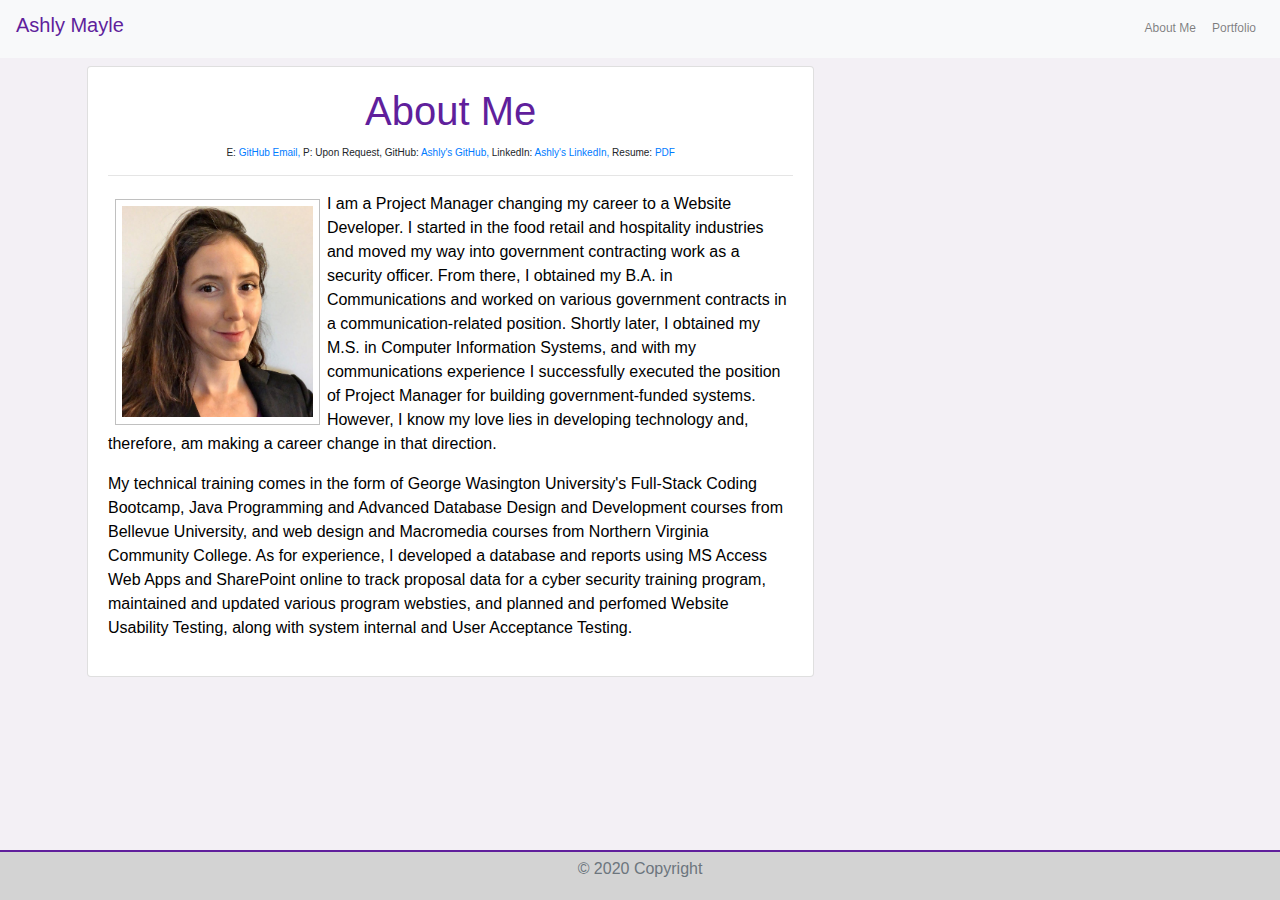
<file: index.html>
<!DOCTYPE html>
<html lang="en-us">


<head>
  <meta charset="UTF-8" />
  <meta name="viewport" content="width=device-width, initial-scale=1, shrink-to-fit=no">

  <link rel="stylesheet" href="https://stackpath.bootstrapcdn.com/bootstrap/4.4.1/css/bootstrap.min.css"
    integrity="sha384-Vkoo8x4CGsO3+Hhxv8T/Q5PaXtkKtu6ug5TOeNV6gBiFeWPGFN9MuhOf23Q9Ifjh" crossorigin="anonymous" />

  <link rel="stylesheet" href="./Assets/style.css">


  <title>Ashly Mayle</title>




  <!--Navbar-->
  <nav class="navbar navbar-expand-lg navbar-light bg-light">
    <a class="navbar-brand" href="./index.html">
      <h2>Ashly Mayle</h2>
    </a>


    <button class="navbar-toggler" type="button" data-toggle="collapse" data-target="#navbarSupportedContent"
      aria-controls="navbarSupportedContent" aria-expanded="false" aria-label="Toggle navigation">
      <span class="navbar-toggler-icon"></span>
    </button>
    <div class="collapse navbar-collapse" id="navbarSupportedContent">
      <ul class="navbar-nav ml-auto topnav-right">
        <li class="nav-item">
          <a class="nav-link" href="./index.html">About Me</a>
        </li>
        <li class="nav-item">
          <a class="nav-link" href="./Assets/portfolio.html">Portfolio</a>
        </li>
        <!-- <li class="nav-item">
          <a class="nav-link" href="./Assets/contact.html">Contact</a>
        </li> -->
      </ul>
    </div>
  </nav>
  <!-- </nav> -->
  <!-- End Nav bar -->

</head>

<body>



  <div class="container">
    <div class="row"></div>
    <div class="col-md-8">
      <div class="card mt-2">
        <div class="card-body">
          <h1 class="card-title">About Me</h1>
          <h3>
            E: <a href="mailto:68360119+infiernodeashly@users.noreply.github.com"> GitHub Email, </a>

            P: Upon Request,

            GitHub: <a href="https://github.com/infiernodeashly" target="_blank">Ashly's GitHub, </a>
            LinkedIn: <a href="https://www.linkedin.com/in/ashly-mayle/" target="_blank">Ashly's LinkedIn, </a>
            Resume: <a href="Assets/Images/Ashly Mayle - Technical Resume.pdf" target="_blank"> PDF</a>
          </h3>
          <hr>
          </hr>



          <div class="row">
            <div class="col-md-12">
              <figure>
                <p><img src="Assets/Images/Headshot2.jpg" alt="Placeholder" align="left" class="headimg ">

                  <!-- <figcaption>E: <a href="mailto:68360119+infiernodeashly@users.noreply.github.com">GitHub Email</a>
                </figcaption>
                <figcaption>P: Upon Request </figcaption>
                <figcaption>GitHub: <a href="https://github.com/infiernodeashly" target="_blank">Ashly's GitHub </a>
                </figcaption>
                <figcaption>LinkedIn: <a href="https://www.linkedin.com/in/ashly-mayle/" target="_blank">Ashly's
                    LinkedIn </a></figcaption>
                <figcaption>Resume: <a href="Assets/Images/Ashly Mayle - Technical Resume.pdf" target="_blank">
                    PDF</a>
                </figcaption> -->
              </figure>
              <p> I am a Project Manager changing my career to a Website Developer. I started in the food
                retail and hospitality industries and moved my way into government contracting work as a
                security officer. From there, I obtained my B.A. in Communications and worked on various
                government contracts in a communication-related position. Shortly later, I obtained my M.S.
                in Computer Information Systems, and with my communications experience I successfully executed
                the position of Project Manager for building government-funded systems. However, I know my love
                lies in developing technology and, therefore, am making a career change in that direction.

              </p>

            </div>
          </div>
          <div class="row">
            <div class="col-md-12">
              <p> My technical training comes in the form of George Wasington University's Full-Stack Coding Bootcamp,
                Java Programming and Advanced Database
                Design and Development courses from Bellevue University, and web design and Macromedia courses from
                Northern Virginia Community
                College. As for experience, I developed a database and reports using MS Access Web Apps and SharePoint
                online to track proposal data
                for a cyber security training program, maintained and updated various program websties, and planned
                and
                perfomed
                Website Usability Testing, along with system internal and User Acceptance Testing.

              </p>
              </p>
            </div>
          </div>



        </div>
      </div>
    </div>

  </div>
  </div>
  </div>

  <footer class="footer">

    <div class="container">
      <p class="text-muted">© 2020 Copyright </p>
    </div>
  </footer>

  <!-- jQuery CDN -->
  <script src="https://ajax.googleapis.com/ajax/libs/jquery/1.11.3/jquery.min.js"></script>

  <script src="https://cdnjs.cloudflare.com/ajax/libs/popper.js/1.14.3/umd/popper.min.js"></script>

  <!-- Bootstrap JavaScript CDN -->
  <script src="https://maxcdn.bootstrapcdn.com/bootstrap/4.0.0/js/bootstrap.min.js"></script>







</body>

</html>






<!-- https://stackoverflow.com/questions/28824725/how-to-use-bootstrap-whilst-maintaining-semantic-html-markup -->
</file>
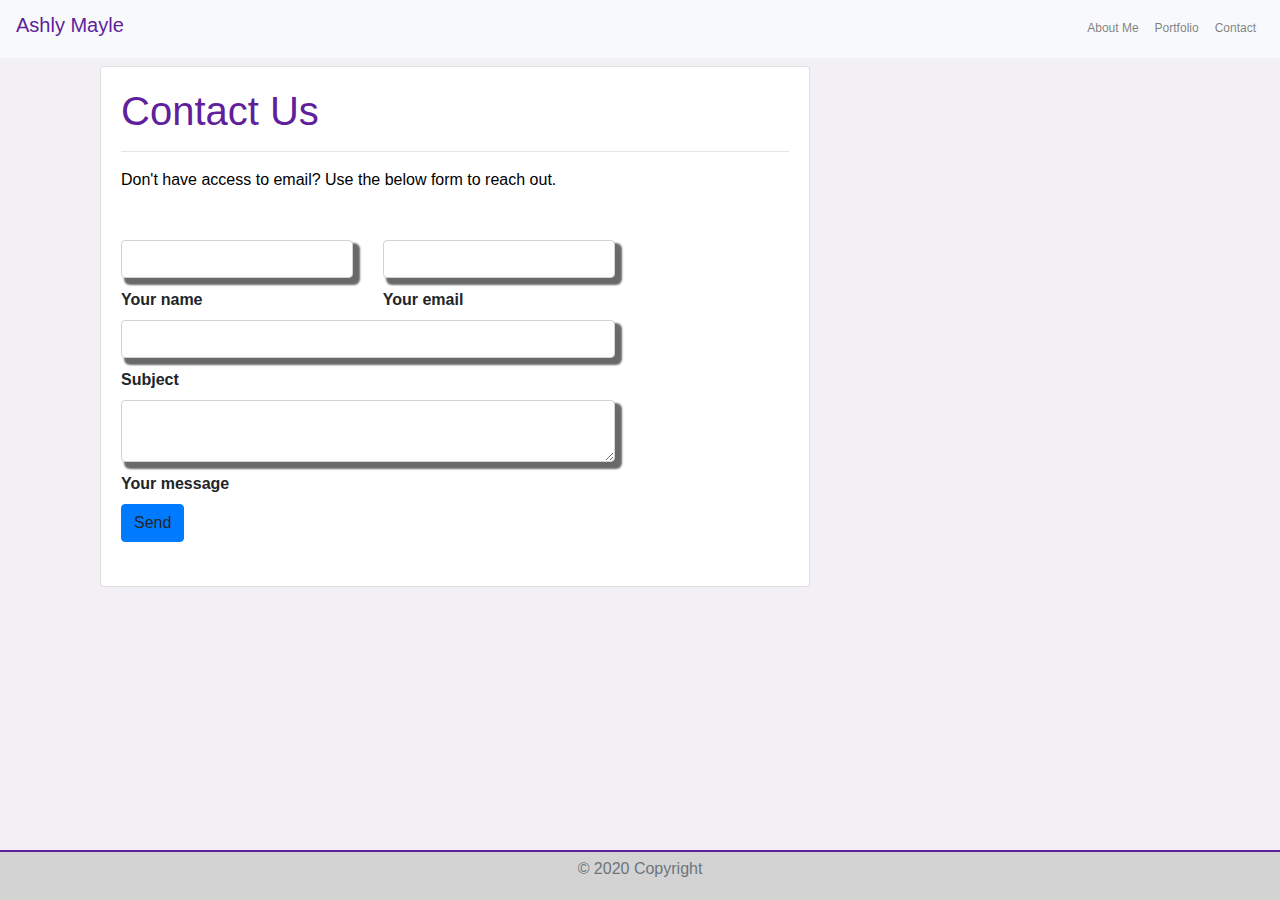
<file: contact.html>
<!DOCTYPE html>
<html lang="en-us">


<head>
    <meta charset="UTF-8" />
    <meta name="viewport" content="width=device-width, initial-scale=1, shrink-to-fit=no">

    <link
    rel="stylesheet"
    href="https://stackpath.bootstrapcdn.com/bootstrap/4.4.1/css/bootstrap.min.css"
    integrity="sha384-Vkoo8x4CGsO3+Hhxv8T/Q5PaXtkKtu6ug5TOeNV6gBiFeWPGFN9MuhOf23Q9Ifjh"
    crossorigin="anonymous"
  />
  
  <link rel="stylesheet" href="./style.css">
  
  <title>Ashly Mayle</title>
</head>

<body>

   <!-- Nav Bar -->

   <nav class="navbar navbar-expand-lg navbar-light bg-light">
    <a class="navbar-brand" href="./index.html"><h2>Ashly Mayle</h2></a>

    
    <button class="navbar-toggler" type="button" data-toggle="collapse" data-target="#navbarSupportedContent"
      aria-controls="navbarSupportedContent" aria-expanded="false" aria-label="Toggle navigation">
      <span class="navbar-toggler-icon"></span>
    </button>
    <div class="collapse navbar-collapse" id="navbarSupportedContent">
      <ul class="navbar-nav ml-auto topnav-right">
        <li class="nav-item">
          <a class="nav-link" href="./index.html">About Me</a>
        </li>
        <li class="nav-item">
          <a class="nav-link" href="./portfolio.html">Portfolio</a>
        </li>
        <li class="nav-item">
          <a class="nav-link" href="./contact.html">Contact</a>
        </li>
      </ul>
    </div>
  </nav>
<!-- </nav> -->
<!-- End Nav bar -->

    
        
    
    
      
    <div class="container">
        <div class="row"></div>
          <div class="col-md-8">
            <div class="card mt-2">
                <div class="card-body">
                    <h1 class="card-title">Contact Us</h1>
                    <hr></hr>
    

   <!--Section: Contact v.2-->
<section class="mb-4">

  
    <p class="text-left w-responsive mx-auto mb-5">Don't have access to email? Use the below form to reach out.</p>

    <div class="row">

        <!--Grid column-->
        <div class="col-md-9 mb-md-0 mb-5">
            <form id="contact-form" name="contact-form" action="mail.php" method="POST">

                <!--Grid row-->
                <div class="row">

                    <!--Grid column-->
                    <div class="col-md-6">
                        <div class="md-form mb-0">
                            <input type="text" id="name" name="name" class="form-control">
                            <label for="name" class="">Your name</label>
                        </div>
                    </div>
                    <!--Grid column-->

                    <!--Grid column-->
                    <div class="col-md-6">
                        <div class="md-form mb-0">
                            <input type="text" id="email" name="email" class="form-control">
                            <label for="email" class="">Your email</label>
                        </div>
                    </div>
                    <!--Grid column-->

                </div>
                <!--Grid row-->

                <!--Grid row-->
                <div class="row">
                    <div class="col-md-12">
                        <div class="md-form mb-0">
                            <input type="text" id="subject" name="subject" class="form-control">
                            <label for="subject" class="">Subject</label>
                        </div>
                    </div>
                </div>
                <!--Grid row-->

                <!--Grid row-->
                <div class="row">

                    <!--Grid column-->
                    <div class="col-md-12">

                        <div class="md-form">
                            <textarea type="text" id="message" name="message" rows="2" class="form-control md-textarea"></textarea>
                            <label for="message">Your message</label>
                        </div>

                    </div>
                </div>
                <!--Grid row-->

            </form>

            <div class="text-center text-md-left">
                <a class="btn btn-primary" onclick="document.getElementById('contact-form').submit();">Send</a>
            </div>
            <div class="status"></div>
        </div>
        <!--Grid column-->

        <!--Grid column-->
        <!-- <div class="col-md-3 text-center">
            <ul class="list-unstyled mb-0">
                <li><i class="fas fa-map-marker-alt fa-2x"></i>
                    <p>San Francisco, CA 94126, USA</p>
                </li>

                <li><i class="fas fa-phone mt-4 fa-2x"></i>
                    <p>+ 01 234 567 89</p>
                </li>

                <li><i class="fas fa-envelope mt-4 fa-2x"></i>
                    <p>blabla@gmail.com</p>
                </li>
            </ul>
        </div> -->
        <!--Grid column-->

    </div>

</section>
<!--Section: Contact v.2-->

<footer class="footer">
    
  <div class="container">
    <p class="text-muted">© 2020 Copyright </p>
  </div>
 </footer>
   <!-- jQuery CDN -->
   <script src="https://ajax.googleapis.com/ajax/libs/jquery/1.11.3/jquery.min.js"></script>

   <script src="https://cdnjs.cloudflare.com/ajax/libs/popper.js/1.14.3/umd/popper.min.js"></script>
 
   <!-- Bootstrap JavaScript CDN -->
   <script src="https://maxcdn.bootstrapcdn.com/bootstrap/4.0.0/js/bootstrap.min.js"></script>
 
  
</body>

</html>
</file>
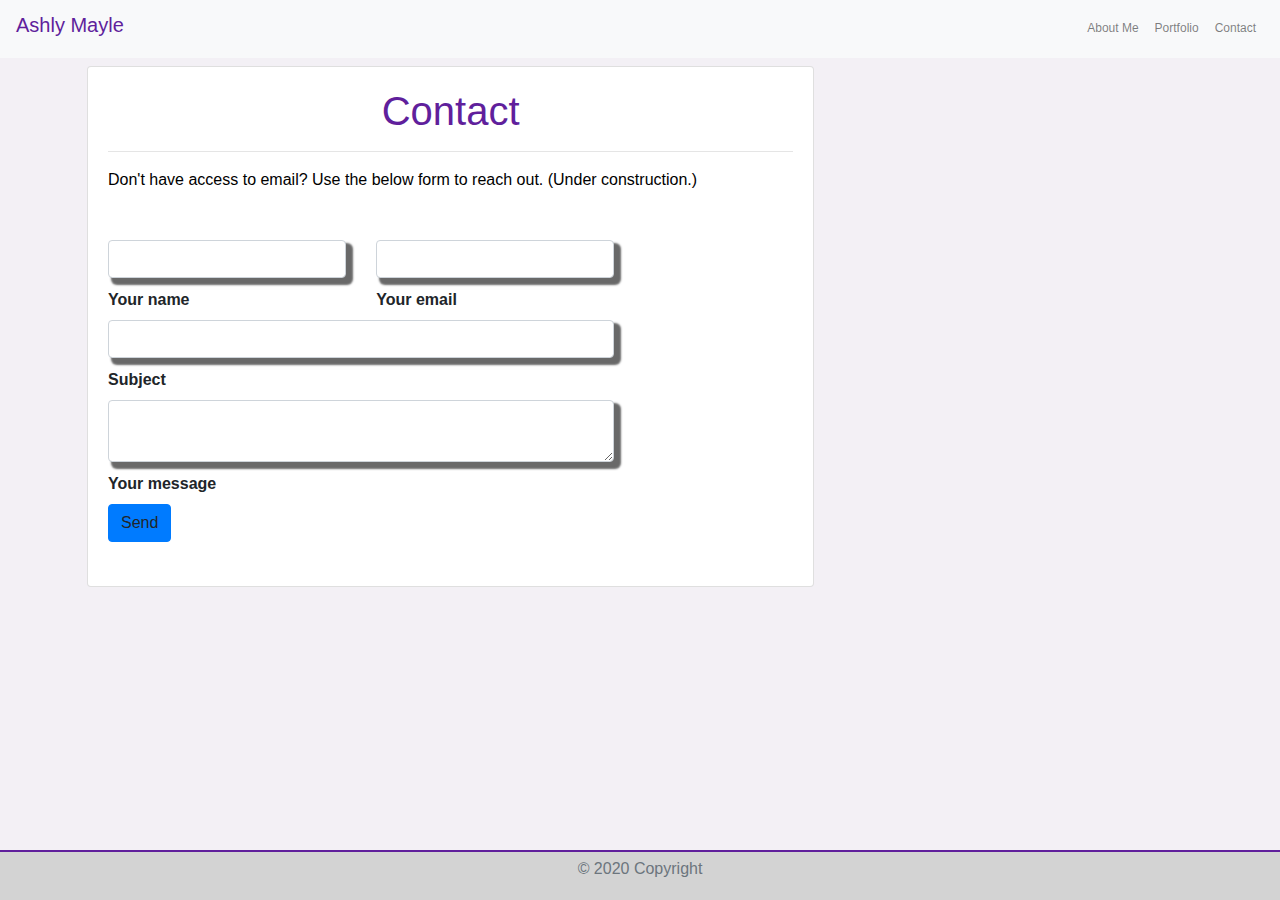
<file: Assets/contact.html>
<!DOCTYPE html>
<html lang="en-us">


<head>
  <meta charset="UTF-8" />
  <meta name="viewport" content="width=device-width, initial-scale=1, shrink-to-fit=no">

  <link rel="stylesheet" href="https://stackpath.bootstrapcdn.com/bootstrap/4.4.1/css/bootstrap.min.css"
    integrity="sha384-Vkoo8x4CGsO3+Hhxv8T/Q5PaXtkKtu6ug5TOeNV6gBiFeWPGFN9MuhOf23Q9Ifjh" crossorigin="anonymous" />

  <link rel="stylesheet" href="./style.css">

  <title>Ashly Mayle</title>
</head>

<body>

  <!-- Nav Bar -->

  <nav class="navbar navbar-expand-lg navbar-light bg-light">
    <a class="navbar-brand" href="./index.html">
      <h2>Ashly Mayle</h2>
    </a>


    <button class="navbar-toggler" type="button" data-toggle="collapse" data-target="#navbarSupportedContent"
      aria-controls="navbarSupportedContent" aria-expanded="false" aria-label="Toggle navigation">
      <span class="navbar-toggler-icon"></span>
    </button>
    <div class="collapse navbar-collapse" id="navbarSupportedContent">
      <ul class="navbar-nav ml-auto topnav-right">
        <li class="nav-item">
          <a class="nav-link" href="../index.html">About Me</a>
        </li>
        <li class="nav-item">
          <a class="nav-link" href="./portfolio.html">Portfolio</a>
        </li>
        <li class="nav-item">
          <a class="nav-link" href="./contact.html">Contact</a>
        </li>
      </ul>
    </div>
  </nav>
  <!-- </nav> -->
  <!-- End Nav bar -->






  <div class="container">
    <div class="row"></div>
    <div class="col-md-8">
      <div class="card mt-2">
        <div class="card-body">
          <h1 class="card-title">Contact</h1>
          <hr>
          </hr>


          <!--Section: Contact v.2-->
          <section class="mb-4">


            <p class="text-left w-responsive mx-auto mb-5">Don't have access to email? Use the below form to reach out.
              (Under construction.)</p>

            <div class="row">

              <!--Grid column-->
              <div class="col-md-9 mb-md-0 mb-5">
                <form id="contact-form" name="contact-form" action="mail.php" method="POST">

                  <!--Grid row-->
                  <div class="row">

                    <!--Grid column-->
                    <div class="col-md-6">
                      <div class="md-form mb-0">
                        <input type="text" id="name" name="name" class="form-control">
                        <label for="name" class="">Your name</label>
                      </div>
                    </div>
                    <!--Grid column-->

                    <!--Grid column-->
                    <div class="col-md-6">
                      <div class="md-form mb-0">
                        <input type="text" id="email" name="email" class="form-control">
                        <label for="email" class="">Your email</label>
                      </div>
                    </div>
                    <!--Grid column-->

                  </div>
                  <!--Grid row-->

                  <!--Grid row-->
                  <div class="row">
                    <div class="col-md-12">
                      <div class="md-form mb-0">
                        <input type="text" id="subject" name="subject" class="form-control">
                        <label for="subject" class="">Subject</label>
                      </div>
                    </div>
                  </div>
                  <!--Grid row-->

                  <!--Grid row-->
                  <div class="row">

                    <!--Grid column-->
                    <div class="col-md-12">

                      <div class="md-form">
                        <textarea type="text" id="message" name="message" rows="2"
                          class="form-control md-textarea"></textarea>
                        <label for="message">Your message</label>
                      </div>

                    </div>
                  </div>
                  <!--Grid row-->

                </form>

                <div class="text-center text-md-left">
                  <a class="btn btn-primary" onclick="document.getElementById('contact-form').submit();">Send</a>
                </div>
                <div class="status"></div>
              </div>
              <!--Grid column-->

              <!--Grid column-->
              <!-- <div class="col-md-3 text-center">
            <ul class="list-unstyled mb-0">
                <li><i class="fas fa-map-marker-alt fa-2x"></i>
                    <p>San Francisco, CA 94126, USA</p>
                </li>

                <li><i class="fas fa-phone mt-4 fa-2x"></i>
                    <p>+ 01 234 567 89</p>
                </li>

                <li><i class="fas fa-envelope mt-4 fa-2x"></i>
                    <p>blabla@gmail.com</p>
                </li>
            </ul>
        </div> -->
              <!--Grid column-->

            </div>

          </section>
          <!--Section: Contact v.2-->

          <footer class="footer">

            <div class="container">
              <p class="text-muted">© 2020 Copyright </p>
            </div>
          </footer>
          <!-- jQuery CDN -->
          <script src="https://ajax.googleapis.com/ajax/libs/jquery/1.11.3/jquery.min.js"></script>

          <script src="https://cdnjs.cloudflare.com/ajax/libs/popper.js/1.14.3/umd/popper.min.js"></script>

          <!-- Bootstrap JavaScript CDN -->
          <script src="https://maxcdn.bootstrapcdn.com/bootstrap/4.0.0/js/bootstrap.min.js"></script>


</body>

</html>
</file>
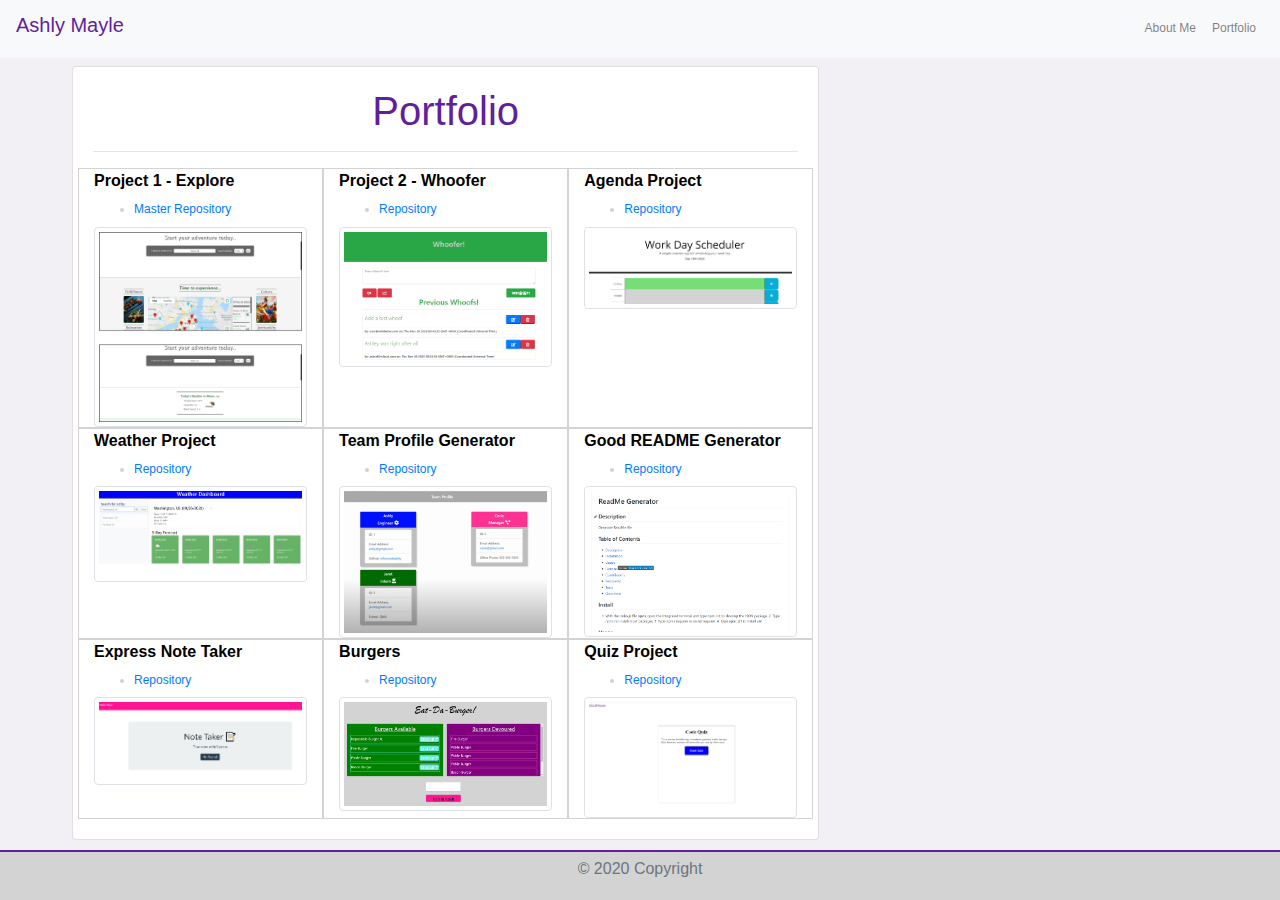
<file: Assets/portfolio.html>
<!DOCTYPE html>
<html lang="en-us">


<head>
  <meta charset="UTF-8" />
  <meta name="viewport" content="width=device-width, initial-scale=1, shrink-to-fit=no">

  <link rel="stylesheet" href="https://stackpath.bootstrapcdn.com/bootstrap/4.4.1/css/bootstrap.min.css"
    integrity="sha384-Vkoo8x4CGsO3+Hhxv8T/Q5PaXtkKtu6ug5TOeNV6gBiFeWPGFN9MuhOf23Q9Ifjh" crossorigin="anonymous" />

  <link rel="stylesheet" href="./style.css">


  <title>Ashly Mayle</title>
</head>

<body>

  <!-- Nav Bar -->

  <nav class="navbar navbar-expand-lg navbar-light bg-light">
    <a class="navbar-brand" href="../index.html">
      <h2>Ashly Mayle</h2>
    </a>


    <button class="navbar-toggler" type="button" data-toggle="collapse" data-target="#navbarSupportedContent"
      aria-controls="navbarSupportedContent" aria-expanded="false" aria-label="Toggle navigation">
      <span class="navbar-toggler-icon"></span>
    </button>
    <div class="collapse navbar-collapse" id="navbarSupportedContent">
      <ul class="navbar-nav ml-auto topnav-right">
        <li class="nav-item">
          <a class="nav-link" href="../index.html">About Me</a>
        </li>
        <li class="nav-item">
          <a class="nav-link" href="./portfolio.html">Portfolio</a>
        </li>
        <!-- <li class="nav-item">
              <a class="nav-link" href="./contact.html">Contact</a>
            </li> -->
      </ul>
    </div>
  </nav>
  <!-- </nav> -->
  <!-- End Nav bar -->


  <div class="container">
    <div class="row">
      <div class="col-md-8">
        <div class="card mt-2">
          <div class="card-body">
            <h1 class="card-title">Portfolio</h1>
            <hr>
            </hr>



            <div class="row">
              <div class="divboarder col-md-4">
                <p id="ph"> Project 1 - Explore</p>
                <ul>
                  <li>
                    <a href="https://github.com/talysh/explorer" target="_blank"> Master Repository
                    </a>
                  </li>
                </ul>
                <a href="https://talysh.github.io/explorer/index.html" target="_blank">
                  <img src="Images/Project 1.png" alt="Placeholder" class="img-thumbnail">
                </a>
              </div>
              <div class="divboarder col-md-4">
                <p id="ph"> Project 2 - Whoofer</p>
                <ul>
                  <li>
                    <a href="https://github.com/infiernodeashly/whoofer" target="_blank"> Repository
                    </a>
                  </li>
                </ul>
                <a href="https://glacial-brushlands-67266.herokuapp.com/" target="_blank">
                  <img src="Images/Whoofer.PNG" alt="Placeholder" class="img-thumbnail">
                </a>
              </div>

              <div class="divboarder col-md-4">
                <p id="ph"> Agenda Project</p>
                <ul>
                  <li>
                    <a href="https://github.com/infiernodeashly/Day-Planner" target="_blank"> Repository
                    </a>
                  </li>
                </ul>
                <a href="https://infiernodeashly.github.io/Day-Planner/" target="_blank">
                  <img src="Images/Agenda.png" alt="Placeholder" class="img-thumbnail">
                </a>
              </div>
            </div>



            <div class="row">
              <div class="divboarder col-md-4">
                <p id="ph"> Weather Project</p>
                <ul>
                  <li>
                    <a href="https://github.com/infiernodeashly/Weather-Dashboard" target="_blank"> Repository
                    </a>
                  </li>
                </ul>
                <a href="https://infiernodeashly.github.io/Weather-Dashboard/" target="_blank">
                  <img src="Images/weather.png" alt="Placeholder" class="img-thumbnail">
                </a>
              </div>
              <div class="divboarder col-md-4">
                <p id="ph"> Team Profile Generator</p>
                <ul>
                  <li>
                    <a href="https://github.com/infiernodeashly/Team-Profile-Generator" target="_blank"> Repository
                    </a>
                  </li>
                </ul>
                <a href="https://infiernodeashly.github.io/Team-Profile-Generator/" target="_blank">
                  <img src="Images/TeamProfileGenerator.PNG" alt="Placeholder" class="img-thumbnail">
                </a>
              </div>
              <div class="divboarder col-md-4">
                <p id="ph"> Good README Generator</p>
                <ul>
                  <li>
                    <a href="https://github.com/infiernodeashly/Good-README-Generator" target="_blank"> Repository
                    </a>
                  </li>
                </ul>
                <a href="https://infiernodeashly.github.io/Good-README-Generator/" target="_blank">
                  <img src="Images/ReadMeGenerator.PNG" alt="Placeholder" class="img-thumbnail">
                </a>
              </div>
            </div>
            <div class="row">
              <div class="divboarder col-md-4">
                <p id="ph"> Express Note Taker</p>
                <ul>
                  <li>
                    <a href="https://github.com/infiernodeashly/ExpressNoteTaker" target="_blank"> Repository
                    </a>
                  </li>
                </ul>
                <a href="https://arcane-waters-35521.herokuapp.com/" target="_blank">
                  <img src="Images/NoteTaker.PNG" alt="Placeholder" class="img-thumbnail">
                </a>
              </div>
              <div class="divboarder col-md-4">
                <p id="ph"> Burgers</p>
                <ul>
                  <li>
                    <a href="https://github.com/infiernodeashly/Burger" target="_blank"> Repository
                    </a>
                  </li>
                </ul>
                <a href="https://lit-badlands-96232.herokuapp.com/" target="_blank">
                  <img src="Images/Burger.PNG" alt="Placeholder" class="img-thumbnail">
                </a>
              </div>
              <div class="divboarder col-md-4">
                <p id="ph"> Quiz Project</p>
                <ul>
                  <li>
                    <a href="https://github.com/infiernodeashly/Code-Quiz" target="_blank"> Repository
                    </a>
                  </li>
                </ul>
                <a href="https://infiernodeashly.github.io/Code-Quiz/" target="_blank">
                  <img src="Images/Quiz.png" alt="Placeholder" class="img-thumbnail">
                </a>
              </div>
            </div>
          </div>
        </div>
        <!-- <div class="row">
                <div class="col-md-3">
                  <img src="http://placehold.it/350x350" alt="Placeholder" class="img-thumbnail">
                </div>
            </div> -->

        <!-- <div class="col-md-9"> -->

        <!-- </div> -->
      </div>
    </div>

  </div>
  </div>
  </div>


  <footer class="footer">

    <div class="container">
      <p class="text-muted">© 2020 Copyright </p>
    </div>
  </footer>

  <!-- jQuery CDN -->
  <script src="https://ajax.googleapis.com/ajax/libs/jquery/1.11.3/jquery.min.js"></script>

  <script src="https://cdnjs.cloudflare.com/ajax/libs/popper.js/1.14.3/umd/popper.min.js"></script>

  <!-- Bootstrap JavaScript CDN -->
  <script src="https://maxcdn.bootstrapcdn.com/bootstrap/4.0.0/js/bootstrap.min.js"></script>





</body>

</html>
</file>
<file: Assets/style.css>
body {
    background-color: #f3f0f5; 
    margin-bottom: 60px;
  }

    h1 {
      color: #601f9c; 
      text-align: center;
    }

    h2 {
      color: #601f9c;
      font-size: 20px;
    }

     h3 {
    text-align: center;
    display: block; 
    font-size: 10px
  }

img {
  /* margin: 2px;
  padding: 2px; */
  height: 100%;
  width: 100%;
}




  .headimg{
    height: 100%;
    width: 100%;
    text-align: below;
    }
   

   
   /* .TextWrap {
    float: right;
    margin: 10%;
   }
   */

    .container {
      padding-right: 2px;
      padding-left: 2px;
      margin-right: auto;
      margin-left: auto;
      
    }   
    
    @media (max-width: 767px) {
      .custom-container {
      
      width: 500px;
      margin: 0 auto;
      
    }
      }
    @media (min-width: 768px) and (max-width: 991px) {
      .custom-container {
      
      width: 650px;
      margin: 0 auto;
      
    }
      }

    li {
      padding: 0; 
      margin-bottom: 0;
      line-height: .1rem;
      font-size: 12px;
      
    }

      .divboarder {
        border: 1px solid; 
        color: lightgrey; 
      }

    p {
      color: black;
    }
    
    #ph {
      font-weight: bold;
    }

.navbar-brand {
  /* background-color: teal;  */
  color: white;
}
  .navbar {background-color: white;}
  
  /* Add a black background color to the top navigation */
.topnav {
    background-color: #333;
    overflow: hidden;
}

/* Style the links inside the navigation bar */
.topnav a {
  float: right;
  color: #f2f2f2;
  text-align: right;
  padding: 14px 16px;
  text-decoration: none;
  font-size: 17px;
}

/* Change the color of links on hover */
.topnav a:hover {
  background-color: #ddd;
  color: black;
}

/* Add a color to the active/current link */
.topnav a.active {
  background-color: #4CAF50;
  color: white;
}

/* Right-aligned section inside the top navigation */
.topnav-right {
  float: right;
  text-align: right;
}



.footer {
  height: 50px;
  background-color:lightgray;
  width: 100%;
  position: fixed;
  left: 0; bottom: 0;
  padding: 5px;
  text-align: center;
  border-top: 2px solid  #601f9c; 
  color:  #601f9c;
}

/* label */







.fa-1x {
  font-size: 1.5rem;
  }
  .navbar-toggler.toggler-example {
  cursor: pointer;
  }
  .dark-blue-text {
  color: #0A38F5;
  }
  .dark-pink-text {
  color: #AC003A;
  }
  .dark-amber-text {
  color: #ff6f00;
  }
  .dark-teal-text {
  color: #004d40;
  
  }

  label {
    font-weight: bold;
    font-size: 16px;
  }
  
  #submit_button {
    background-color: #B22222;
    height: 30px;
    width: 20%;
    color: #FFFFFF;
    font-weight: bold;
  }
  
  input, textarea {
    background-color: #D3D3D3;
    color: #2F4F4F;
    width: 250px;
    margin-bottom: 10px;
    box-shadow: 5px 5px 2px 2px #696969;
  }

figure {
    float:left;
    width: 30%;
    text-align: left;
    font-style: italic;
    font-size: smaller;
    text-indent: 0;
    border: thin silver solid;
    margin: 0.5em;
    padding: 0.5em;
    line-height: .9rem;
  }
</file>
<file: style.css>
body {
    background-color: #f3f0f5; 
    margin-bottom: 60px;
  }

    h1 {
      color: #601f9c; 
    }

    h2 {
      color: #601f9c;
      font-size: 20px;
    }

    
img {
  margin: 5px;
  padding: 5px;
  height: 100%;
  width: 100%;
}




  .headimg{
    height: 100%;
    width: 100%;
    text-align: below;
    }
   

   
   /* .TextWrap {
    float: right;
    margin: 10%;
   }
   */

    .container {
      padding-right: 15px;
      padding-left: 15px;
      margin-right: auto;
      margin-left: auto;
      
    }   
    
    @media (max-width: 767px) {
      .custom-container {
      
      width: 500px;
      margin: 0 auto;
      
    }
      }
    @media (min-width: 768px) and (max-width: 991px) {
      .custom-container {
      
      width: 650px;
      margin: 0 auto;
      
    }
      }

    li {
      padding: 0; 
      margin-bottom: 0;
      line-height: .1rem;
      font-size: 12px;
      
    }

      .divboarder {
        border: 1px solid; 
        color: lightgrey; 
      }

    p {
      color: black;
    }
    
    #ph {
      font-weight: bold;
    }

.navbar-brand {
  /* background-color: teal;  */
  color: white;
}
  .navbar {background-color: white;}
  
  /* Add a black background color to the top navigation */
.topnav {
    background-color: #333;
    overflow: hidden;
}

/* Style the links inside the navigation bar */
.topnav a {
  float: right;
  color: #f2f2f2;
  text-align: right;
  padding: 14px 16px;
  text-decoration: none;
  font-size: 17px;
}

/* Change the color of links on hover */
.topnav a:hover {
  background-color: #ddd;
  color: black;
}

/* Add a color to the active/current link */
.topnav a.active {
  background-color: #4CAF50;
  color: white;
}

/* Right-aligned section inside the top navigation */
.topnav-right {
  float: right;
  text-align: right;
}



.footer {
  height: 50px;
  background-color:lightgray;
  width: 100%;
  position: fixed;
  left: 0; bottom: 0;
  padding: 5px;
  text-align: center;
  border-top: 2px solid  #601f9c; 
  color:  #601f9c;
}

/* label */







.fa-1x {
  font-size: 1.5rem;
  }
  .navbar-toggler.toggler-example {
  cursor: pointer;
  }
  .dark-blue-text {
  color: #0A38F5;
  }
  .dark-pink-text {
  color: #AC003A;
  }
  .dark-amber-text {
  color: #ff6f00;
  }
  .dark-teal-text {
  color: #004d40;
  
  }

  label {
    font-weight: bold;
    font-size: 16px;
  }
  
  #submit_button {
    background-color: #B22222;
    height: 30px;
    width: 20%;
    color: #FFFFFF;
    font-weight: bold;
  }
  
  input, textarea {
    background-color: #D3D3D3;
    color: #2F4F4F;
    width: 250px;
    margin-bottom: 10px;
    box-shadow: 5px 5px 2px 2px #696969;
  }

figure {
    float:left;
    width: 30%;
    text-align: left;
    font-style: italic;
    font-size: smaller;
    text-indent: 0;
    border: thin silver solid;
    margin: 0.5em;
    padding: 0.5em;
    line-height: .9rem;
  }
</file>
